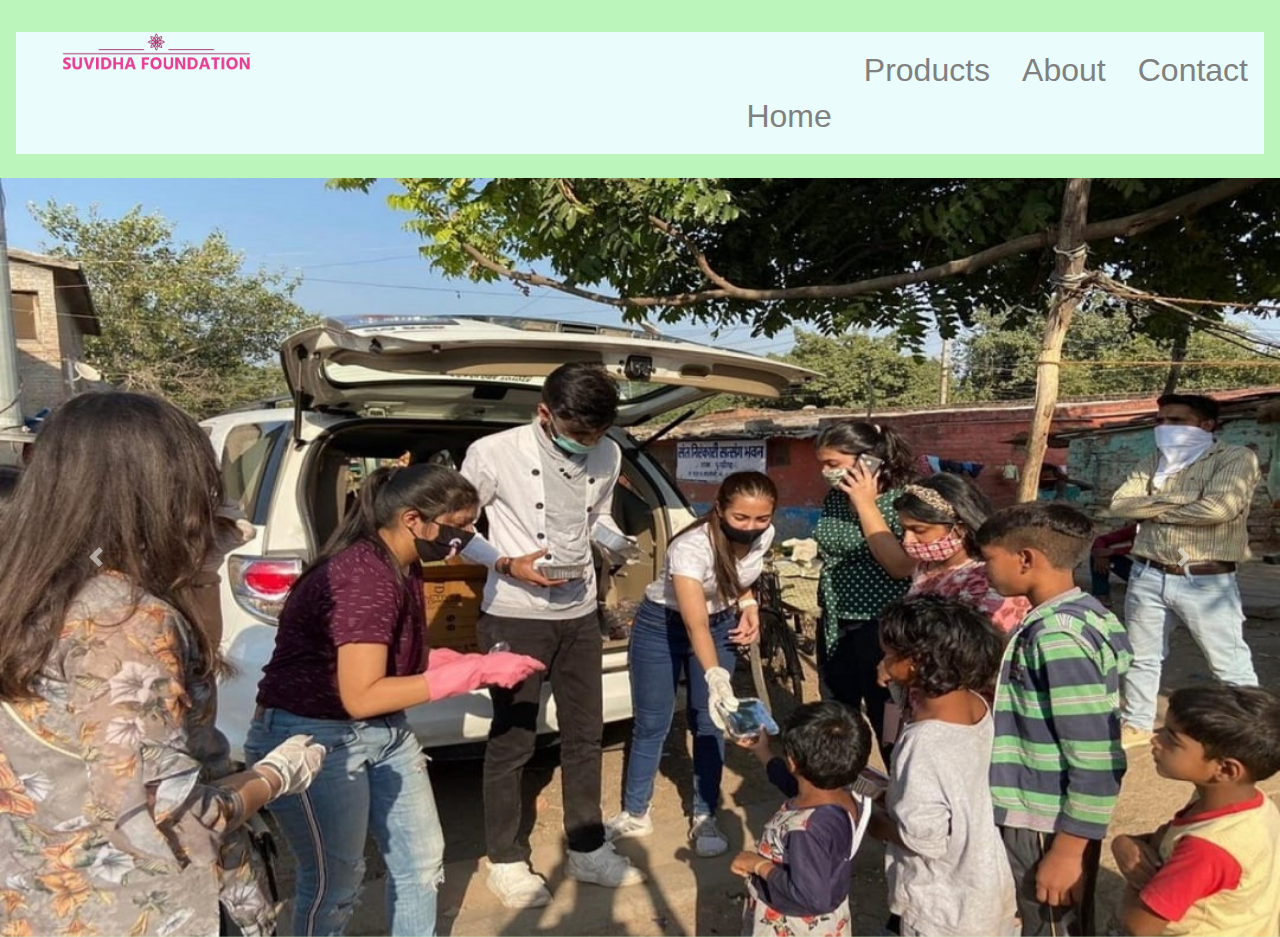
<file: index.html>
<!DOCTYPE html>
<html lang="en" dir="ltr">

<head>
  <meta charset="utf-8">
  <title>Suvidhha Foundation</title>
  <link rel="stylesheet" href="styles.css">
  <link rel="stylesheet" href="https://cdn.jsdelivr.net/npm/bootstrap@4.0.0/dist/css/bootstrap.min.css" integrity="sha384-Gn5384xqQ1aoWXA+058RXPxPg6fy4IWvTNh0E263XmFcJlSAwiGgFAW/dAiS6JXm" crossorigin="anonymous">
</head>

<body style="background-color:#bcf5bc;">
  <br>
  <div class="navbar">
    <ul>
      <img class="company_logo" src="suvidha-foundation-logo.png" alt="company-logo">
      <li><a href="contact.html">Contact</a></li>
      <li><a href="about.html">About</a></li>
      <li><a href="products.html">Products</a></li>
      <li><a href="index.html">Home</a></li>
    </ul>
  </div>
  <div id="Home">
    <div id="About_page" class="carousel slide" data-ride="carousel">
      <div class="carousel-inner">
        <div class="carousel-item active">
          <img class="d-block w-100 h-150" src="sliderimage1.jpg" alt="First slide">
        </div>
        <div class="carousel-item">
          <img class="d-block w-100 h-150" src="sliderimage2.jpg" alt="Second slide">
        </div>
        <div class="carousel-item">
          <img class="d-block w-100 h-150" src="sliderimage3.jpg" alt="Third slide">
        </div>
      </div>
      <a class="carousel-control-prev" href="#About_page" role="button" data-slide="prev">
        <span class="carousel-control-prev-icon" aria-hidden="true"></span>
        <span class="sr-only">Previous</span>
      </a>
      <a class="carousel-control-next" href="#About_page" role="button" data-slide="next">
        <span class="carousel-control-next-icon" aria-hidden="true"></span>
        <span class="sr-only">Next</span>
      </a>
    </div>
  </div>
  <script src="https://code.jquery.com/jquery-3.2.1.slim.min.js" integrity="sha384-KJ3o2DKtIkvYIK3UENzmM7KCkRr/rE9/Qpg6aAZGJwFDMVNA/GpGFF93hXpG5KkN" crossorigin="anonymous"></script>
  <script src="https://cdn.jsdelivr.net/npm/popper.js@1.12.9/dist/umd/popper.min.js" integrity="sha384-ApNbgh9B+Y1QKtv3Rn7W3mgPxhU9K/ScQsAP7hUibX39j7fakFPskvXusvfa0b4Q" crossorigin="anonymous"></script>
  <script src="https://cdn.jsdelivr.net/npm/bootstrap@4.0.0/dist/js/bootstrap.min.js" integrity="sha384-JZR6Spejh4U02d8jOt6vLEHfe/JQGiRRSQQxSfFWpi1MquVdAyjUar5+76PVCmYl" crossorigin="anonymous"></script>
</body>

</html>
</file>
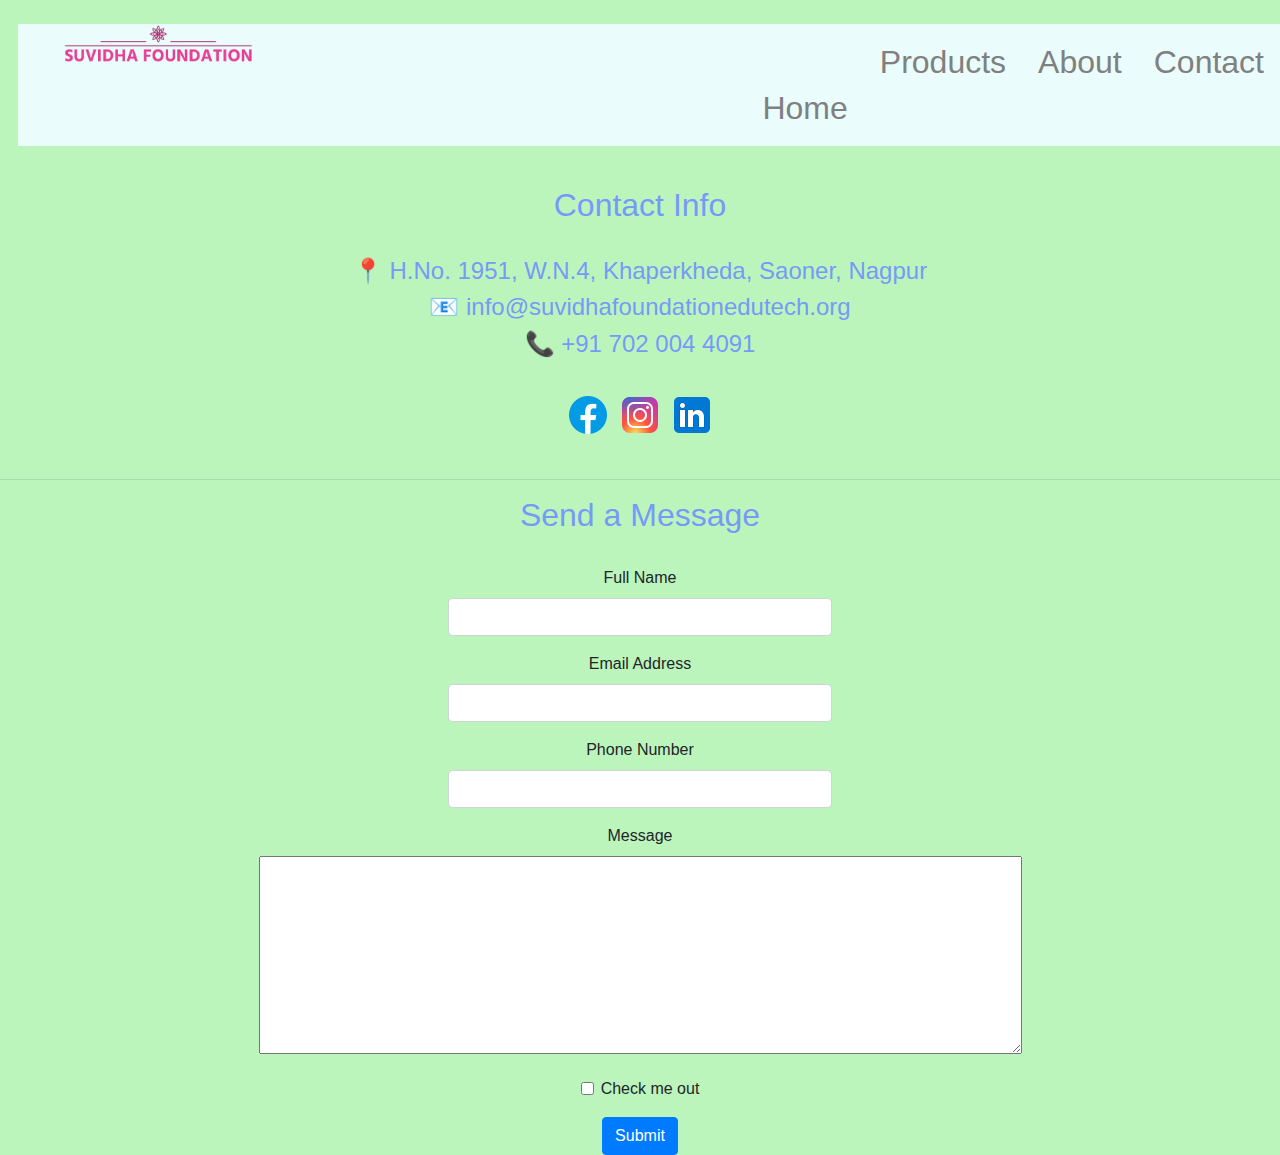
<file: contact.html>
<!DOCTYPE html>
<html lang="en" dir="ltr">

<head>
  <meta charset="utf-8">
  <title>Suvidhha Foundation</title>
  <link rel="stylesheet" href="https://cdn.jsdelivr.net/npm/bootstrap@4.0.0/dist/css/bootstrap.min.css" integrity="sha384-Gn5384xqQ1aoWXA+058RXPxPg6fy4IWvTNh0E263XmFcJlSAwiGgFAW/dAiS6JXm" crossorigin="anonymous">
  <link rel="stylesheet" href="styles.css">
</head>

<body>
  <br>
  <div class="navbar">
    <ul style="margin-left:  18px;">
      <img class="company_logo" src="suvidha-foundation-logo.png" alt="company-logo">
      <li><a href="contact.html">Contact</a></li>
      <li><a href="about.html">About</a></li>
      <li><a href="products.html">Products</a></li>
      <li><a href="index.html">Home</a></li>
    </ul>
  </div><br>
  <div class="contact-details">
    <center>
      <h2>Contact Info</h2><br>
      <h4>📍 H.No. 1951, W.N.4, Khaperkheda, Saoner, Nagpur</h4>
      <h4>📧 info@suvidhafoundationedutech.org</h4>
      <h4>📞 +91 702 004 4091</h4>
    </center>
  </div><br>
  <div class="social-id">
    <center>
      <a href="https://www.facebook.com/suvidhamahilamandal/" target="_blank"><img src="facebook.png" alt="facebook"></a>
      <a href="https://www.instagram.com/suvidha_mahila_mandal/?igshid=YmMyMTA2M2Y" target="_blank"><img src="instagram.png" alt="facebook"></a>
      <a href="https://www.linkedin.com/company/suvidha-foundation/" target="_blank"><img src="linkedin.png" alt="facebook"></a>
    </center>
  </div>
  <br>
  <hr>

  <center>
    <h2>Send a Message</h2>
    <br>
    <form class="contact-form">
      <div class="mb-3">
        <label for="exampleInputName" class="form-label contact-form">Full Name</label>
        <input type="name" class="form-control" id="name" style="width: 30%;" aria-describedby="emailHelp" />
      </div>
      <div class="mb-3">
        <label for="exampleInputEmail" class="form-label">Email Address</label>
        <input type="email" class="form-control" style="width: 30%;" id="exampleInputEmail">
      </div>
      <div class="mb-3">
        <label for="exampleInputPhone" class="form-label">Phone Number</label>
        <input type="Phone" class="form-control" style="width: 30%;" id="exampleInputPhone">
      </div>
      <div class="mb-3">
        <label for="exampleInputPhone" class="form-label">Message</label><br>
        <textarea name="Message" rows="8" cols="80"></textarea>
      </div>
      <div class="mb-3 form-check">
        <input type="checkbox" class="form-check-input" id="exampleCheck1">
        <label class="form-check-label" for="exampleCheck1">Check me out</label>
      </div>
      <button type="submit" class="btn btn-primary">Submit</button>
    </form>
  </center>

  <script src="https://code.jquery.com/jquery-3.2.1.slim.min.js" integrity="sha384-KJ3o2DKtIkvYIK3UENzmM7KCkRr/rE9/Qpg6aAZGJwFDMVNA/GpGFF93hXpG5KkN" crossorigin="anonymous"></script>
  <script src="https://cdn.jsdelivr.net/npm/popper.js@1.12.9/dist/umd/popper.min.js" integrity="sha384-ApNbgh9B+Y1QKtv3Rn7W3mgPxhU9K/ScQsAP7hUibX39j7fakFPskvXusvfa0b4Q" crossorigin="anonymous"></script>
  <script src="https://cdn.jsdelivr.net/npm/bootstrap@4.0.0/dist/js/bootstrap.min.js" integrity="sha384-JZR6Spejh4U02d8jOt6vLEHfe/JQGiRRSQQxSfFWpi1MquVdAyjUar5+76PVCmYl" crossorigin="anonymous"></script>
</body>

</html>
</file>
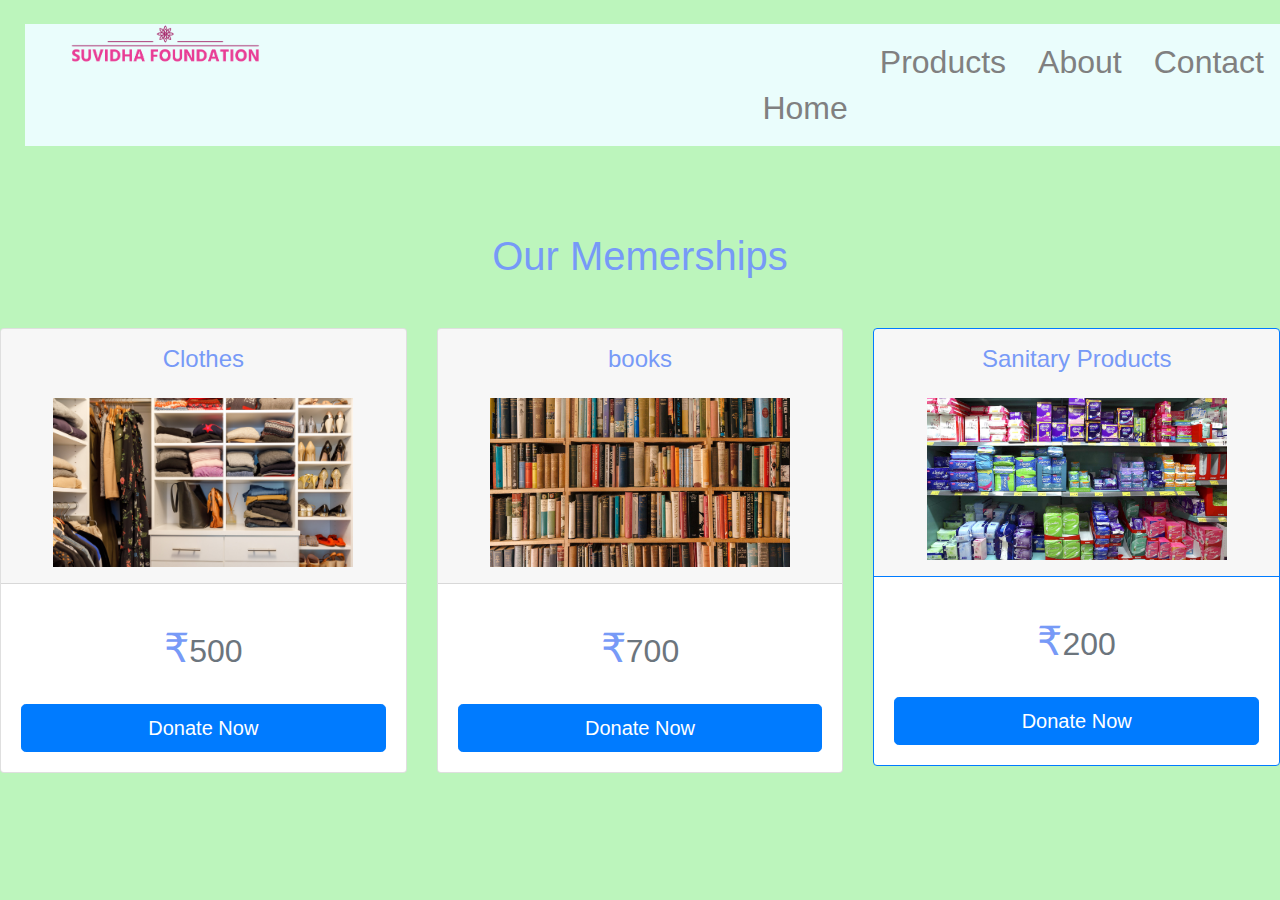
<file: products.html>
<!DOCTYPE html>
<html lang="en" dir="ltr">

<head>
  <meta charset="utf-8">
  <link rel="stylesheet" href="https://cdn.jsdelivr.net/npm/bootstrap@4.0.0/dist/css/bootstrap.min.css" integrity="sha384-Gn5384xqQ1aoWXA+058RXPxPg6fy4IWvTNh0E263XmFcJlSAwiGgFAW/dAiS6JXm" crossorigin="anonymous">
  <title>Suvidhha Foundation</title>
  <link rel="stylesheet" href="styles.css">
</head>

<body>
  <br>
  <div class="navbar">
    <ul style="margin-left:  25px;">
      <img class="company_logo" src="suvidha-foundation-logo.png" alt="company-logo">
      <li><a href="contact.html">Contact</a></li>
      <li><a href="about.html">About</a></li>
      <li><a href="products.html">Products</a></li>
      <li><a href="index.html">Home</a></li>
    </ul>
  </div>

  <main class="products">
    <center style="padding-bottom:20px;">
      <h1>Our Memerships</h1>
    </center>
    <div class="row row-cols-1 row-cols-md-3 mb-3 text-center">
      <div class="col">
        <div class="card mb-4 rounded-3 shadow-sm">
          <div class="card-header py-3">
            <h4 class="my-0 fw-normal">Clothes</h4>
            <br>
            <img class="product-img" src="clothes.jpg" alt="Clothes">
          </div>
          <div class="card-body">
            <h1 class="card-title pricing-card-title">₹<small class="text-muted fw-light">500</small></h1>
            <button type="button" class="w-100 btn btn-lg btn-primary">Donate Now</button>
          </div>
        </div>
      </div>
      <div class="col">
        <div class="card mb-4 rounded-3 shadow-sm">
          <div class="card-header py-3">
            <h4 class="my-0 fw-normal">books</h4>
            <br>
            <img class="product-img" src="books.jpg" alt="Books">
          </div>
          <div class="card-body">
            <h1 class="card-title pricing-card-title">₹<small class="text-muted fw-light">700</small></h1>
            <button type="button" class="w-100 btn btn-lg btn-primary">Donate Now</button>
          </div>
        </div>
      </div>
      <div class="col">
        <div class="card mb-4 rounded-3 shadow-sm border-primary">
          <div class="card-header py-3 text-bg-primary border-primary">
            <h4 class="my-0 fw-normal">Sanitary Products</h4>
            <br>
            <img class="product-img" src="sanitary.jpeg" alt="sanitary">
          </div>
          <div class="card-body">
            <h1 class="card-title pricing-card-title">₹<small class="text-muted fw-light">200</small></h1>
            <button type="button" class="w-100 btn btn-lg btn-primary">Donate Now</button>
          </div>
        </div>
      </div>
    </div>


  </main>
  <script src="https://code.jquery.com/jquery-3.2.1.slim.min.js" integrity="sha384-KJ3o2DKtIkvYIK3UENzmM7KCkRr/rE9/Qpg6aAZGJwFDMVNA/GpGFF93hXpG5KkN" crossorigin="anonymous"></script>
  <script src="https://cdn.jsdelivr.net/npm/popper.js@1.12.9/dist/umd/popper.min.js" integrity="sha384-ApNbgh9B+Y1QKtv3Rn7W3mgPxhU9K/ScQsAP7hUibX39j7fakFPskvXusvfa0b4Q" crossorigin="anonymous"></script>
  <script src="https://cdn.jsdelivr.net/npm/bootstrap@4.0.0/dist/js/bootstrap.min.js" integrity="sha384-JZR6Spejh4U02d8jOt6vLEHfe/JQGiRRSQQxSfFWpi1MquVdAyjUar5+76PVCmYl" crossorigin="anonymous"></script>
</body>

</html>
</file>
<file: styles.css>
/* Body */
body
{
   margin:0;
  /*padding:0; */
  background-color: #bcf5bc
}

div
{
  padding:0;
}

h1
{
  color:#779AF7;
  padding:20px 0;
}

h2,h3,h4
{
  color:#779AF7;
}

/* Navigation Bar */
.navbar
{
  /* width: 100%; */
  padding:0;

}

.company_logo
{
  width:200px;
  margin-right: 540px;
}

ul {
  list-style-type: none;
  /* border:20px; */
  /* padding: 20px; */
  overflow: hidden;
  background-color: #EAFDFC;
}

li {
  float: right;
}

li a {
  display: block;
  color: grey;
  text-align: center;
  margin: 14px 16px;
  font-size: 2rem;
  text-decoration: none;
}

li a:hover {
  background-color: #BFEAF5;
  text-decoration: none;
}

/* Home Page */
#About
{
  background-color: #BFEAF5;
}


/* Product Page */
.products
{
  margin-top: 50px;
}

.product-img
{
  width: 300px;
}

/* About Page */
.desc
{
  width: 70%;
}
</file>
